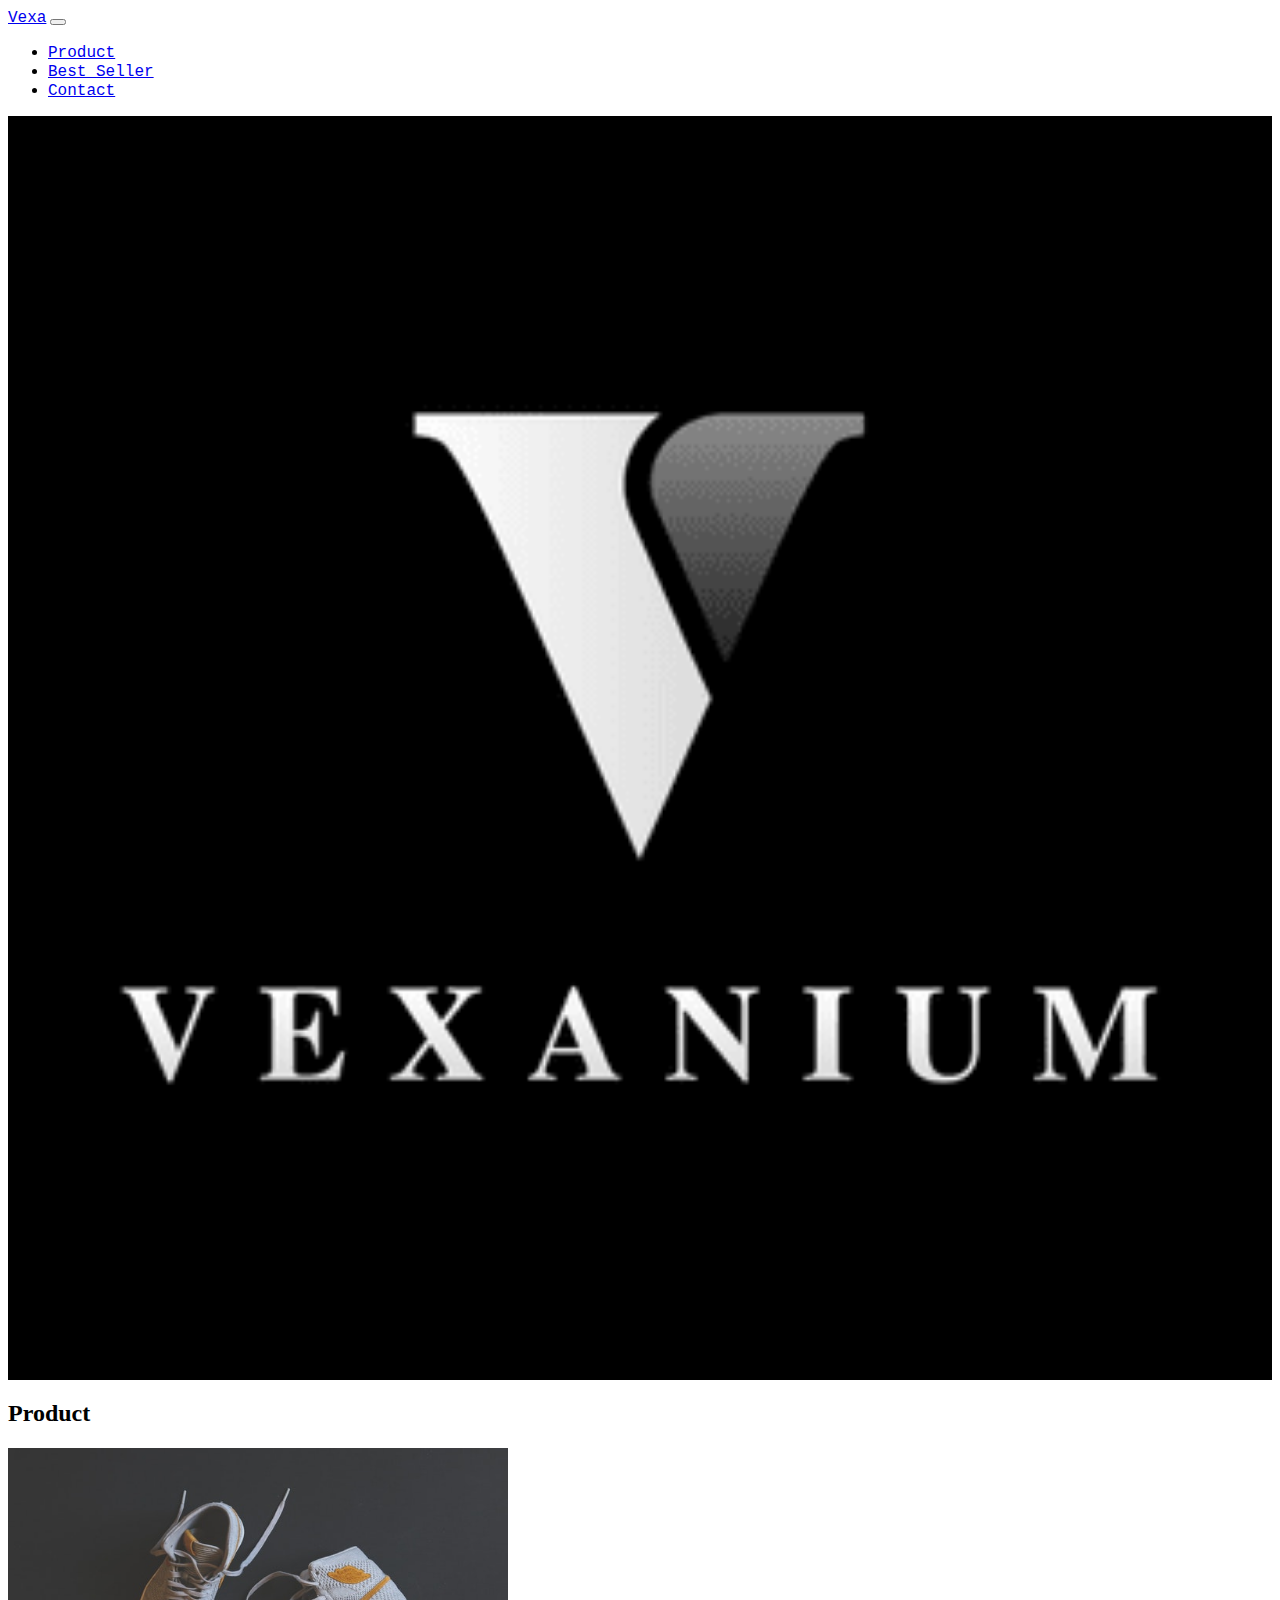
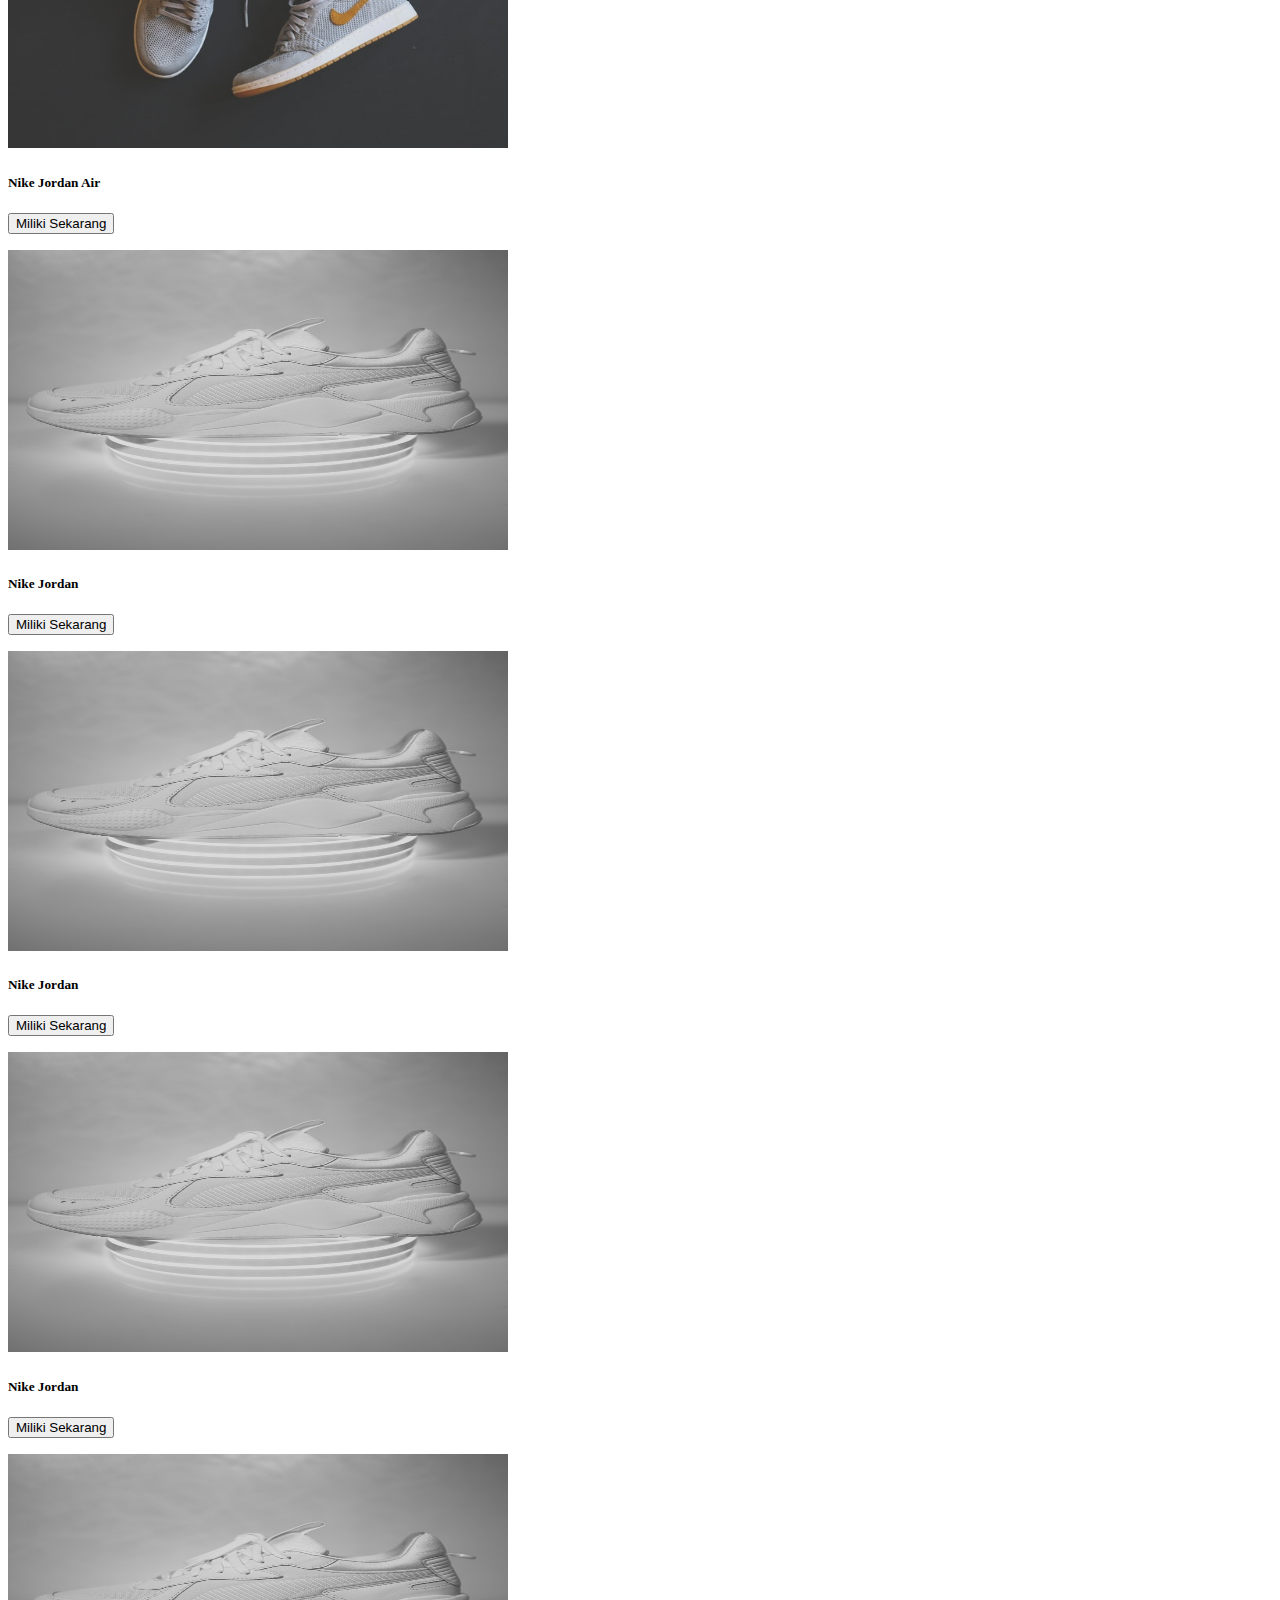
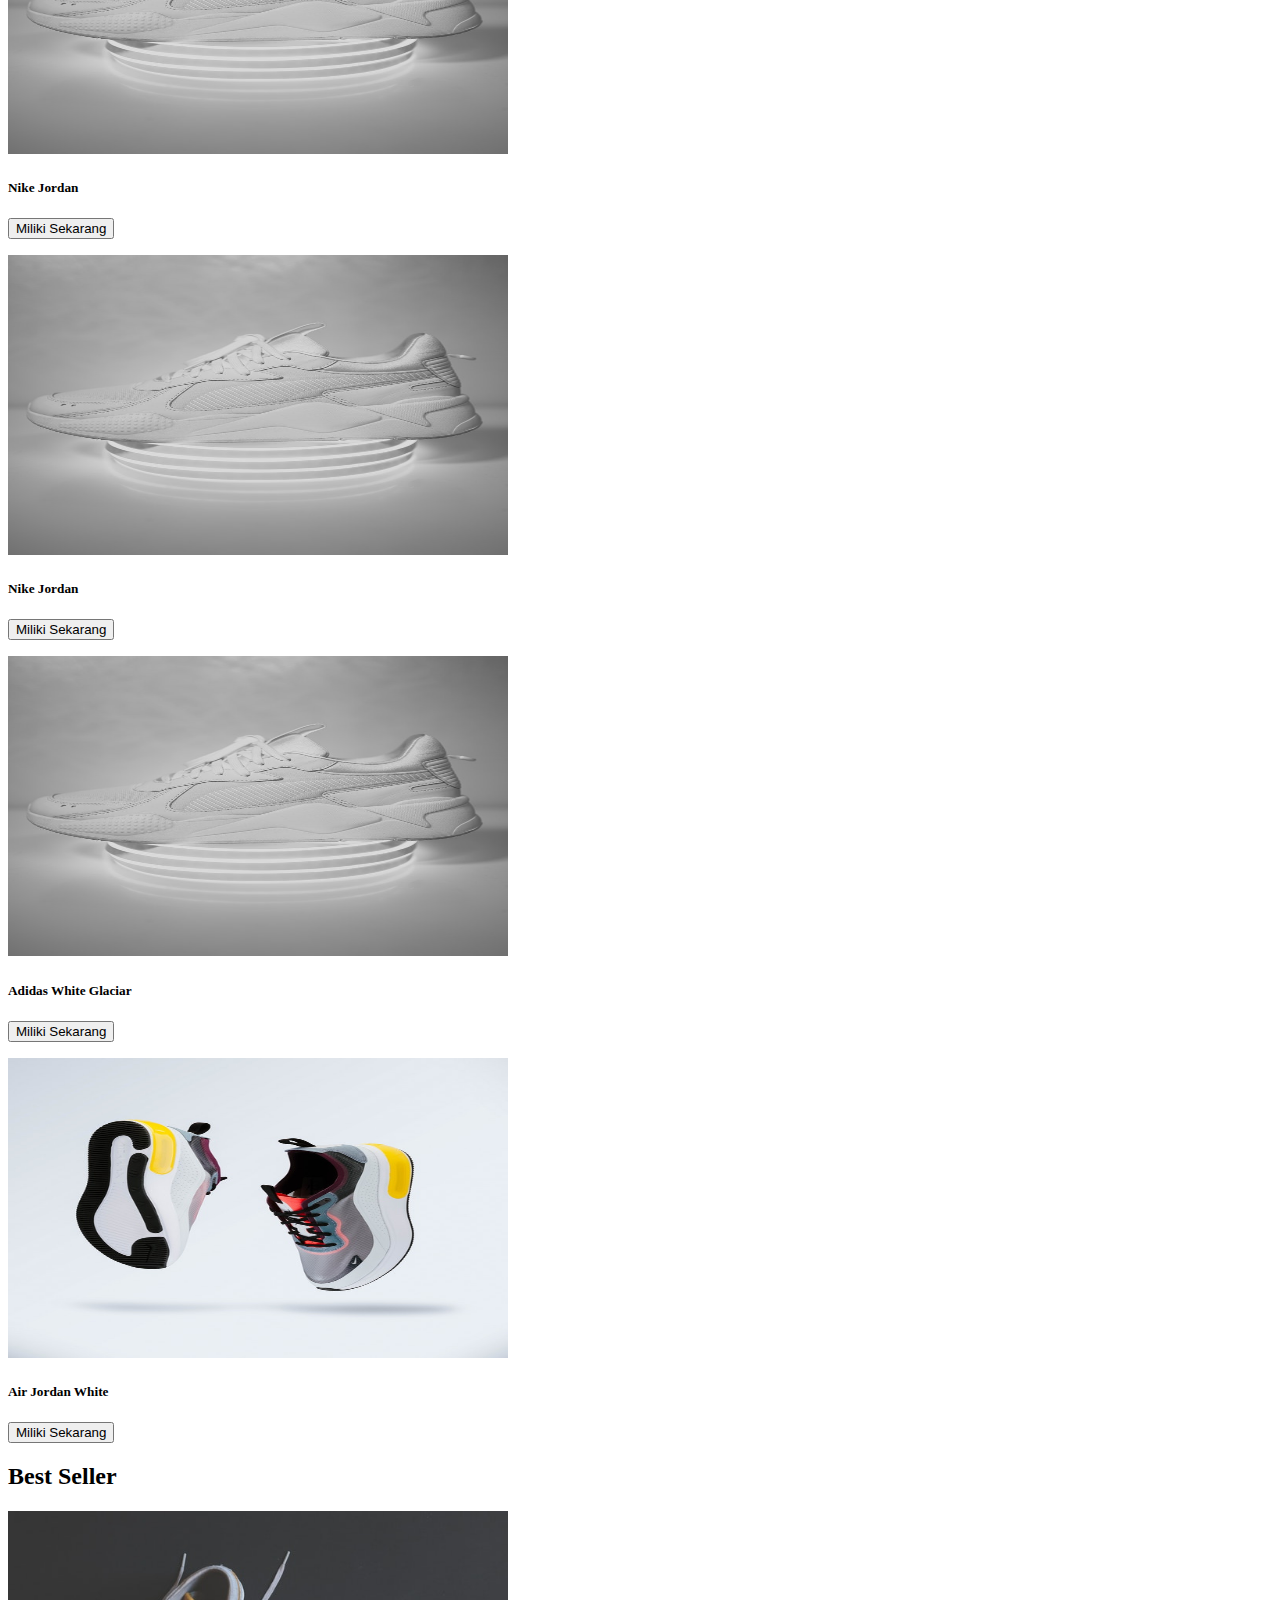
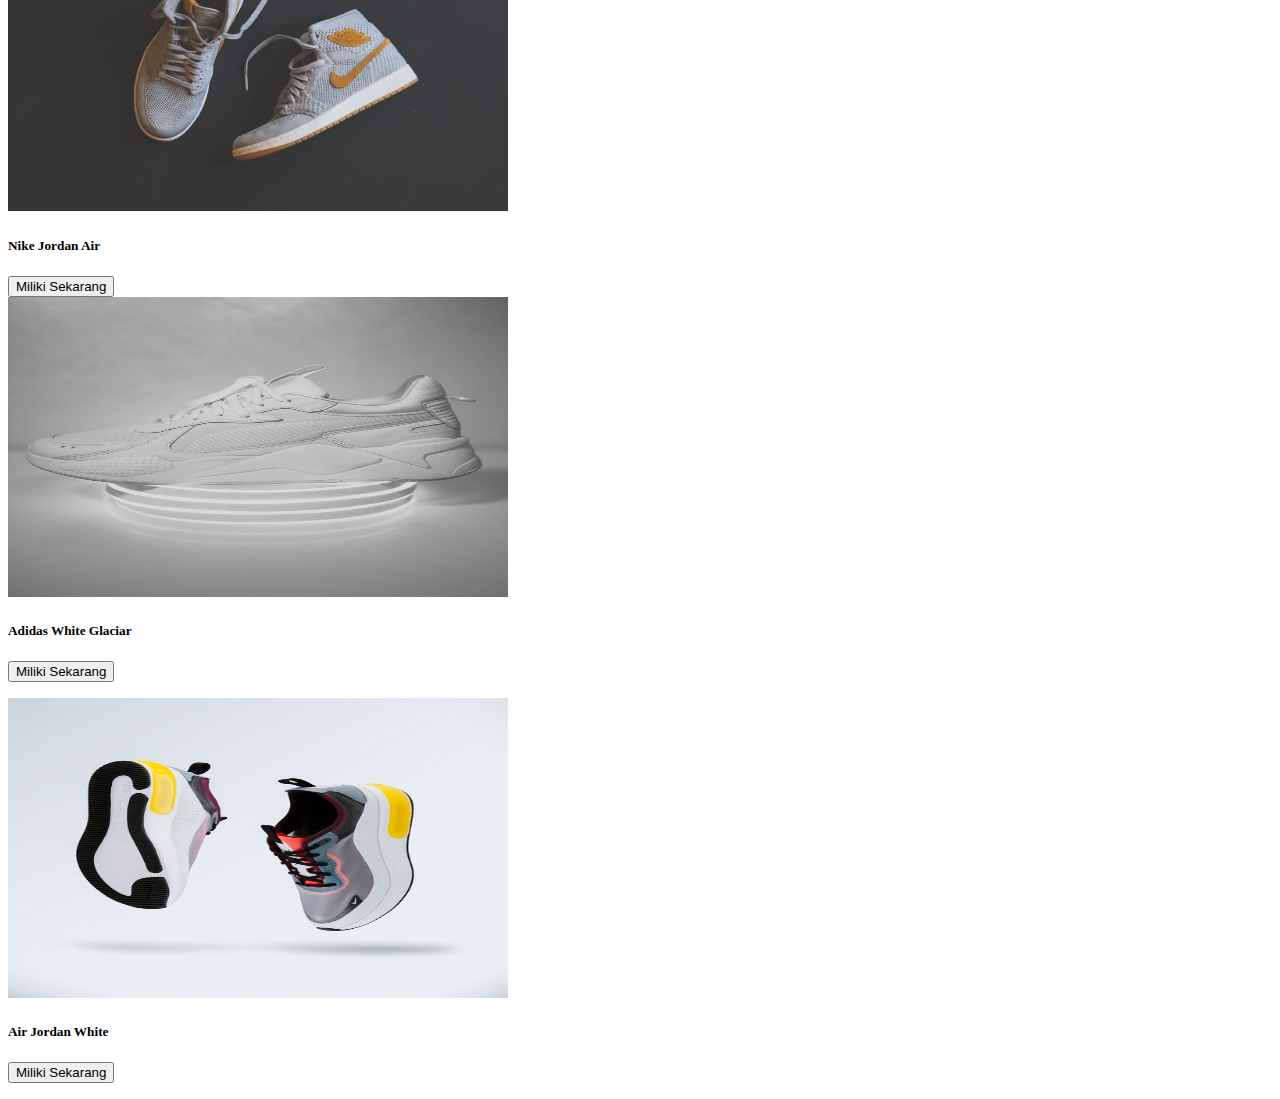
<file: index.html>
<!DOCTYPE html>
<html lang="en">
<head>
<meta charset="UTF-8">
<meta http-equiv="X-UA-Compatible" content="IE=edge">
<meta name="viewport" content="width=device-width, initial-scale=1.0">
<title style="font-family: sans-serif;">Vexa</title>
<link href="https://cdn.jsdelivr.net/npm/bootstrap@5.1.0/dist/css/bootstrap.min.css" rel="stylesheet" integrity="sha384-KyZXEAg3QhqLMpG8r+8fhAXLRk2vvoC2f3B09zVXn8CA5QIVfZOJ3BCsw2P0p/We" crossorigin="anonymous">
<link rel="stylesheet" href="https://pro.fontawesome.com/releases/v5.10.0/css/all.css" integrity="sha384-AYmEC3Yw5cVb3ZcuHtOA93w35dYTsvhLPVnYs9eStHfGJvOvKxVfELGroGkvsg+p" crossorigin="anonymous"/>
<link rel="stylesheet" href="style.css">
</head>
<body>
<nav class="navbar navbar-expand-lg navbar-dark bg-dark shadow-lg fixed-top">
  <div class="container">
    <a class="navbar-brand" href="#" style="font-family: 'Courier New', Courier, monospace;">Vexa</a>
    <button class="navbar-toggler" type="button" data-bs-toggle="collapse" data-bs-target="#navbarText" aria-controls="navbarText" aria-expanded="false" aria-label="Toggle navigation">
      <span class="navbar-toggler-icon"></span>
    </button>
    <div class="collapse navbar-collapse text-right" id="navbarText">
      <ul class="navbar-nav ms-auto mb-2 mb-lg-0">
        <li class="nav-item">
          <a class="nav-link" href="#product"  style="font-family: 'Courier New', Courier, monospace;">Product</a>
        </li>
        <li class="nav-item">
          <a class="nav-link" href="#bestseller"  style="font-family: 'Courier New', Courier, monospace;">Best Seller</a>
        </li>
        </li>
        <li class="nav-item">
          <a class="nav-link" href="#contact"  style="font-family: 'Courier New', Courier, monospace;">Contact</a>
        </li>
      </ul>
    </div>
  </div>
</nav>
<div class="container-fluid banner">
  <div class="container text-center">
  </div>
</div>
<!--PRODUCT-->
<div class="container-fluid pt-5 pb-5 bg-light">
  <div class="container text-center">
    <h2 class="display-3" id="product">Product</h2>
    <p><h1><center></center></h1></p>
    <div class="row pt-4 gx-4 gy-4">
      <div class="col-md-3">
        <div class="card">
          <img src="pexels-mnz-1598505.jpg" class="card-img-top"
          width="500" height="300"
          />
          <div class="card-body">
            <h5 class="card-title">Nike Jordan Air</h5>
            <button type="button" class="btn btn-dark">Miliki Sekarang</button>
            <p class="card-text"></p>
          </div>
        </div>
        </div>
        <div class="col-md-3">
          <div class="card">
            <img src="pexels-smith-major-6698234.jpg" class="card-img-top"
            width="500" height="300"
            />
            <div class="card-body">
              <h5 class="card-title">Nike Jordan</h5>
              <button type="button" class="btn btn-dark">Miliki Sekarang</button>
              <p class="card-text"></p>
            </div>
          </div>
          </div>
          <div class="col-md-3">
            <div class="card">
              <img src="pexels-smith-major-6698234.jpg" class="card-img-top"
              width="500" height="300"
              />
              <div class="card-body">
                <h5 class="card-title">Nike Jordan </h5>
                <button type="button" class="btn btn-dark">Miliki Sekarang</button>
                <p class="card-text"></p>
              </div>
            </div>
            </div>
            <div class="col-md-3">
              <div class="card">
                <img src="pexels-smith-major-6698234.jpg" class="card-img-top"
                width="500" height="300"
                />
                <div class="card-body">
                  <h5 class="card-title">Nike Jordan</h5>
                  <button type="button" class="btn btn-dark">Miliki Sekarang</button>
                  <p class="card-text"></p>
                </div>
              </div>
              </div>
              <div class="col-md-3">
                <div class="card">
                  <img src="pexels-smith-major-6698234.jpg" class="card-img-top"
                  width="500" height="300"
                  />
                  <div class="card-body">
                    <h5 class="card-title">Nike Jordan </h5>
                    <button type="button" class="btn btn-dark">Miliki Sekarang</button>
                    <p class="card-text"></p>
                  </div>
                </div>
                </div>
                <div class="col-md-3">
                  <div class="card">
                    <img src="pexels-smith-major-6698234.jpg" class="card-img-top"
                    width="500" height="300"
                    />
                    <div class="card-body">
                      <h5 class="card-title">Nike Jordan </h5>
                      <button type="button" class="btn btn-dark">Miliki Sekarang</button>
                      <p class="card-text"></p>
                    </div>
                  </div>
                  </div>
                  <div class="col-md-3">
                    <div class="card">
                      <img src="pexels-smith-major-6698234.jpg" class="card-img-top"
                      width="500" height="300"
                      />
            <div class="card-body">
              <h5 class="card-title">Adidas White Glaciar </h5>
              <button type="button" class="btn btn-dark">Miliki Sekarang</button>
              <p class="card-text"></p>
            </div>
          </div>
          </div>
          <div class="col-md-3">
            <div class="card">
              <img src="pexels-melvin-buezo-2529148.jpg" class="card-img-top"
              width="500" height="300"
              />
            <div class="card-body">
              <h5 class="card-title">Air Jordan White</h5>
              <button type="button" class="btn btn-dark">Miliki Sekarang</button>
              <p class="card-text"></p>
            </div>
          </div>
      </div>
    </div>
  </div>
</div>
<!--BEST SELLER-->
<div class="container-fluid pt-5 pb-5 bg-light">
  <div class="container text-center">
    <h2 class="display-3" id="bestseller">Best Seller</h2>
    <p><h1><center></center></h1></p>
    <div class="row pt-4 gx-4 gy-4">
      <div class="col-md-4">
        <div class="card">
          <img src="pexels-mnz-1598505.jpg" class="card-img-top"
          width="500" height="300"
          />
          <div class="card-body">
            <h5 class="card-title">Nike Jordan Air</h5>
            <button type="button" class="btn btn-dark">Miliki Sekarang</button>
          </div>
        </div>
        </div>
        <div class="col-md-4">
          <div class="card">
            <img src="pexels-smith-major-6698234.jpg" class="card-img-top"
            width="500" height="300"
            />
            <div class="card-body">
              <h5 class="card-title">Adidas White Glaciar </h5>
              <button type="button" class="btn btn-dark">Miliki Sekarang</button>
              <p class="card-text"></p>
            </div>
          </div>
          </div>
          <div class="col-md-4">
            <div class="card">
              <img src="pexels-melvin-buezo-2529148.jpg" class="card-img-top"
              width="500" height="300"
              />
            <div class="card-body">
              <h5 class="card-title">Air Jordan White</h5>
              <button type="button" class="btn btn-dark">Miliki Sekarang</button>
              <p class="card-text"></p>
            </div>
          </div>
      </div>
    </div>
  </div>
</div>
<!--Contact-->

</div>
</div>
</div>
<script src="https://cdn.jsdelivr.net/npm/bootstrap@5.1.0/dist/js/bootstrap.bundle.min.js" integrity="sha384-U1DAWAznBHeqEIlVSCgzq+c9gqGAJn5c/t99JyeKa9xxaYpSvHU5awsuZVVFIhvj" crossorigin="anonymous"></script>  
</body>
</html>
</file>
<file: style.css>
.carousel-inner {
  width: 1270px;
  height: 600px;
  margin: auto;
}
.carousel-item {
  margin-top: -300px;
}
.banner {
  background: url(vexanium.png);
  background-size: cover;
  padding-bottom: 100%;
  color: white;
}
</file>
